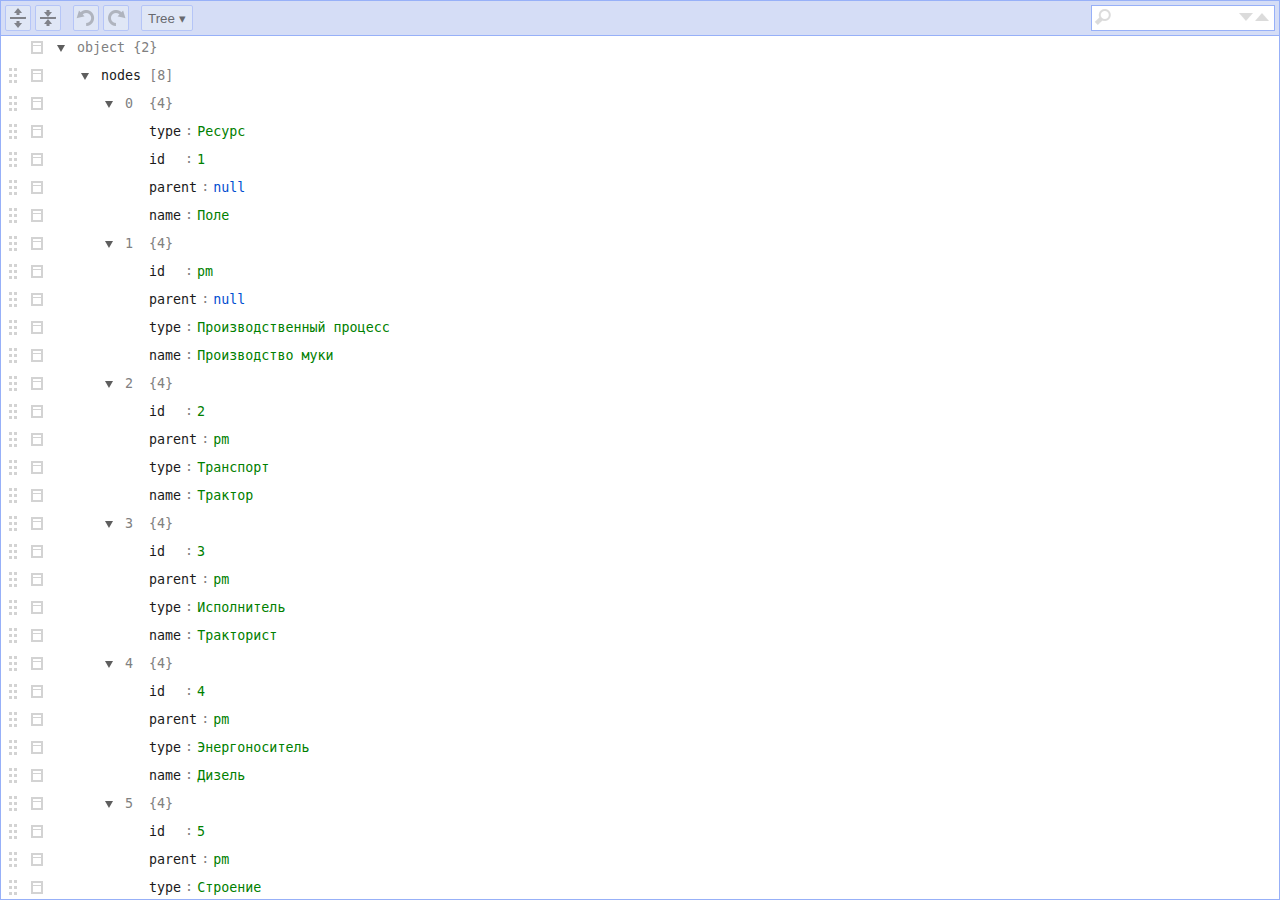
<file: editor.html>
<!DOCTYPE html>
<html>
    <head>
        <meta charset="UTF-8" />
        
        <link rel="stylesheet" href="jsoneditor/jsoneditor.css">
        
        <style type="text/css">
          html { height: 100%; }
          body { padding: 0px; margin: 0px; overflow: hidden; height: 100%; }
          .root { height: 100%; }
        </style>

        <script src="underscore-min.js"></script>
        <script src="jquery-2.1.4.min.js"></script>
        <script src="jsoneditor/jsoneditor.js"></script>
        
        <script src="storage.js"></script>

        <script type="text/javascript">
            $(function() {
                $(window).resize(function() {
                    var container = $('#json-editor-container');
                    container.css("width", getSectionWidth());
                    container.css("height", getSectionHeight());
                });
            });
        
            function getSectionHeight() { return $(window).height(); }
            function getSectionWidth() { return $(window).width(); }
        </script>
    </head>
    <body>
        <div class="root">
            <div id="json-editor-container"></div>
            <script src="editor.js"></script>
        </div>
    </body>
</html>
</file>
<file: jsoneditor/jsoneditor.css>
.jsoneditor .field,
.jsoneditor .value,
.jsoneditor .readonly {
  border: 1px solid transparent;
  min-height: 16px;
  min-width: 32px;
  padding: 2px;
  margin: 1px;
  word-wrap: break-word;
  float: left;
}

/* adjust margin of p elements inside editable divs, needed for Opera, IE */

.jsoneditor .field p,
.jsoneditor .value p {
  margin: 0;
}

.jsoneditor .value {
  word-break: break-word;
}

.jsoneditor .readonly {
  min-width: 16px;
  color: gray;
}

.jsoneditor .empty {
  border-color: lightgray;
  border-style: dashed;
  border-radius: 2px;
}

.jsoneditor .field.empty {
  background-image: url("img/jsoneditor-icons.png");
  background-position: 0 -144px;
}

.jsoneditor .value.empty {
  background-image: url("img/jsoneditor-icons.png");
  background-position: -48px -144px;
}

.jsoneditor .value.url {
  color: green;
  text-decoration: underline;
}

.jsoneditor a.value.url:hover,
.jsoneditor a.value.url:focus {
  color: red;
}

.jsoneditor .separator {
  padding: 3px 0;
  vertical-align: top;
  color: gray;
}

.jsoneditor .field[contenteditable=true]:focus,
.jsoneditor .field[contenteditable=true]:hover,
.jsoneditor .value[contenteditable=true]:focus,
.jsoneditor .value[contenteditable=true]:hover,
.jsoneditor .field.highlight,
.jsoneditor .value.highlight {
  background-color: #FFFFAB;
  border: 1px solid yellow;
  border-radius: 2px;
}

.jsoneditor .field.highlight-active,
.jsoneditor .field.highlight-active:focus,
.jsoneditor .field.highlight-active:hover,
.jsoneditor .value.highlight-active,
.jsoneditor .value.highlight-active:focus,
.jsoneditor .value.highlight-active:hover {
  background-color: #ffee00;
  border: 1px solid #ffc700;
  border-radius: 2px;
}

.jsoneditor div.tree button {
  width: 24px;
  height: 24px;
  padding: 0;
  margin: 0;
  border: none;
  cursor: pointer;
  background: transparent url("img/jsoneditor-icons.png");
}

.jsoneditor div.tree button.collapsed {
  background-position: 0 -48px;
}

.jsoneditor div.tree button.expanded {
  background-position: 0 -72px;
}

.jsoneditor div.tree button.contextmenu {
  background-position: -48px -72px;
}

.jsoneditor div.tree button.contextmenu:hover,
.jsoneditor div.tree button.contextmenu:focus,
.jsoneditor div.tree button.contextmenu.selected {
  background-position: -48px -48px;
}

.jsoneditor div.tree *:focus {
  outline: none;
}

.jsoneditor div.tree button:focus {
  /* TODO: nice outline for buttons with focus
  outline: #97B0F8 solid 2px;
  box-shadow: 0 0 8px #97B0F8;
  */
  background-color: #f5f5f5;
  outline: #e5e5e5 solid 1px;
}

.jsoneditor div.tree button.invisible {
  visibility: hidden;
  background: none;
}

.jsoneditor {
  color: #1A1A1A;
  border: 1px solid #97B0F8;
  -moz-box-sizing: border-box;
  -webkit-box-sizing: border-box;
  box-sizing: border-box;
  width: 100%;
  height: 100%;
  overflow: auto;
  position: relative;
  padding: 0;
  line-height: 100%;
}

.jsoneditor div.tree table.tree {
  border-collapse: collapse;
  border-spacing: 0;
  width: 100%;
  margin: 0;
}

.jsoneditor div.outer {
  width: 100%;
  height: 100%;
  margin: -35px 0 0 0;
  padding: 35px 0 0 0;
  -moz-box-sizing: border-box;
  -webkit-box-sizing: border-box;
  box-sizing: border-box;
  overflow: hidden;
}

.jsoneditor div.tree {
  width: 100%;
  height: 100%;
  position: relative;
  overflow: auto;
}

.jsoneditor textarea.text {
  width: 100%;
  height: 100%;
  margin: 0;
  -moz-box-sizing: border-box;
  -webkit-box-sizing: border-box;
  box-sizing: border-box;
  border: none;
  background-color: white;
  resize: none;
}

.jsoneditor tr.highlight {
  background-color: #FFFFAB;
}

.jsoneditor div.tree button.dragarea {
  background: url("img/jsoneditor-icons.png") -72px -72px;
  cursor: move;
}

.jsoneditor div.tree button.dragarea:hover,
.jsoneditor div.tree button.dragarea:focus {
  background-position: -72px -48px;
}

.jsoneditor tr,
.jsoneditor th,
.jsoneditor td {
  padding: 0;
  margin: 0;
}

.jsoneditor td {
  vertical-align: top;
}

.jsoneditor td.tree {
  vertical-align: top;
}

.jsoneditor .field,
.jsoneditor .value,
.jsoneditor td,
.jsoneditor th,
.jsoneditor textarea {
  font-family: droid sans mono, consolas, monospace, courier new, courier, sans-serif;
  font-size: 10pt;
  color: #1A1A1A;
}
/* ContextMenu - main menu */

.jsoneditor-contextmenu {
  position: absolute;
  z-index: 99999;
}

.jsoneditor-contextmenu ul {
  position: relative;
  left: 0;
  top: 0;
  width: 124px;
  background: white;
  border: 1px solid #d3d3d3;
  box-shadow: 2px 2px 12px rgba(128, 128, 128, 0.3);
  list-style: none;
  margin: 0;
  padding: 0;
}

.jsoneditor-contextmenu ul li button {
  padding: 0;
  margin: 0;
  width: 124px;
  height: 24px;
  border: none;
  cursor: pointer;
  color: #4d4d4d;
  background: transparent;
  line-height: 26px;
  text-align: left;
}

/* Fix button padding in firefox */

.jsoneditor-contextmenu ul li button::-moz-focus-inner {
  padding: 0;
  border: 0;
}

.jsoneditor-contextmenu ul li button:hover,
.jsoneditor-contextmenu ul li button:focus {
  color: #1a1a1a;
  background-color: #f5f5f5;
  outline: none;
}

.jsoneditor-contextmenu ul li button.default {
  width: 92px;
}

.jsoneditor-contextmenu ul li button.expand {
  float: right;
  width: 32px;
  height: 24px;
  border-left: 1px solid #e5e5e5;
}

.jsoneditor-contextmenu div.icon {
  float: left;
  width: 24px;
  height: 24px;
  border: none;
  padding: 0;
  margin: 0;
  background-image: url("img/jsoneditor-icons.png");
}

.jsoneditor-contextmenu ul li button div.expand {
  float: right;
  width: 24px;
  height: 24px;
  padding: 0;
  margin: 0 4px 0 0;
  background: url("img/jsoneditor-icons.png") 0 -72px;
  opacity: 0.4;
}

.jsoneditor-contextmenu ul li button:hover div.expand,
.jsoneditor-contextmenu ul li button:focus div.expand,
.jsoneditor-contextmenu ul li.selected div.expand,
.jsoneditor-contextmenu ul li button.expand:hover div.expand,
.jsoneditor-contextmenu ul li button.expand:focus div.expand {
  opacity: 1;
}

.jsoneditor-contextmenu .separator {
  height: 0;
  border-top: 1px solid #e5e5e5;
  padding-top: 5px;
  margin-top: 5px;
}

.jsoneditor-contextmenu button.remove > .icon {
  background-position: -24px -24px;
}

.jsoneditor-contextmenu button.remove:hover > .icon,
.jsoneditor-contextmenu button.remove:focus > .icon {
  background-position: -24px 0;
}

.jsoneditor-contextmenu button.append > .icon {
  background-position: 0 -24px;
}

.jsoneditor-contextmenu button.append:hover > .icon,
.jsoneditor-contextmenu button.append:focus > .icon {
  background-position: 0 0;
}

.jsoneditor-contextmenu button.insert > .icon {
  background-position: 0 -24px;
}

.jsoneditor-contextmenu button.insert:hover > .icon,
.jsoneditor-contextmenu button.insert:focus > .icon {
  background-position: 0 0;
}

.jsoneditor-contextmenu button.duplicate > .icon {
  background-position: -48px -24px;
}

.jsoneditor-contextmenu button.duplicate:hover > .icon,
.jsoneditor-contextmenu button.duplicate:focus > .icon {
  background-position: -48px 0;
}

.jsoneditor-contextmenu button.sort-asc > .icon {
  background-position: -168px -24px;
}

.jsoneditor-contextmenu button.sort-asc:hover > .icon,
.jsoneditor-contextmenu button.sort-asc:focus > .icon {
  background-position: -168px 0;
}

.jsoneditor-contextmenu button.sort-desc > .icon {
  background-position: -192px -24px;
}

.jsoneditor-contextmenu button.sort-desc:hover > .icon,
.jsoneditor-contextmenu button.sort-desc:focus > .icon {
  background-position: -192px 0;
}

/* ContextMenu - sub menu */

.jsoneditor-contextmenu ul li .selected {
  background-color: #D5DDF6;
}

.jsoneditor-contextmenu ul li {
  overflow: hidden;
}

.jsoneditor-contextmenu ul li ul {
  display: none;
  position: relative;
  left: -10px;
  top: 0;
  border: none;
  box-shadow: inset 0 0 10px rgba(128, 128, 128, 0.5);
  padding: 0 10px;
  /* TODO: transition is not supported on IE8-9 */
  -webkit-transition: all 0.3s ease-out;
  -moz-transition: all 0.3s ease-out;
  -o-transition: all 0.3s ease-out;
  transition: all 0.3s ease-out;
}



.jsoneditor-contextmenu ul li ul li button {
  padding-left: 24px;
}

.jsoneditor-contextmenu ul li ul li button:hover,
.jsoneditor-contextmenu ul li ul li button:focus {
  background-color: #f5f5f5;
}

.jsoneditor-contextmenu button.type-string > .icon {
  background-position: -144px -24px;
}

.jsoneditor-contextmenu button.type-string:hover > .icon,
.jsoneditor-contextmenu button.type-string:focus > .icon,
.jsoneditor-contextmenu button.type-string.selected > .icon {
  background-position: -144px 0;
}

.jsoneditor-contextmenu button.type-auto > .icon {
  background-position: -120px -24px;
}

.jsoneditor-contextmenu button.type-auto:hover > .icon,
.jsoneditor-contextmenu button.type-auto:focus > .icon,
.jsoneditor-contextmenu button.type-auto.selected > .icon {
  background-position: -120px 0;
}

.jsoneditor-contextmenu button.type-object > .icon {
  background-position: -72px -24px;
}

.jsoneditor-contextmenu button.type-object:hover > .icon,
.jsoneditor-contextmenu button.type-object:focus > .icon,
.jsoneditor-contextmenu button.type-object.selected > .icon {
  background-position: -72px 0;
}

.jsoneditor-contextmenu button.type-array > .icon {
  background-position: -96px -24px;
}

.jsoneditor-contextmenu button.type-array:hover > .icon,
.jsoneditor-contextmenu button.type-array:focus > .icon,
.jsoneditor-contextmenu button.type-array.selected > .icon {
  background-position: -96px 0;
}

.jsoneditor-contextmenu button.type-modes > .icon {
  background-image: none;
  width: 6px;
}
.jsoneditor .menu {
  width: 100%;
  height: 35px;
  padding: 2px;
  margin: 0;
  overflow: hidden;
  -moz-box-sizing: border-box;
  -webkit-box-sizing: border-box;
  box-sizing: border-box;
  color: #1A1A1A;
  background-color: #D5DDF6;
  border-bottom: 1px solid #97B0F8;
}

.jsoneditor .menu button {
  width: 26px;
  height: 26px;
  margin: 2px;
  padding: 0;
  border-radius: 2px;
  border: 1px solid #aec0f8;
  background: #e3eaf6 url("img/jsoneditor-icons.png");
  color: #4D4D4D;
  opacity: 0.8;
  font-family: arial, sans-serif;
  font-size: 10pt;
  float: left;
}

.jsoneditor .menu button:hover {
  background-color: #f0f2f5;
}

.jsoneditor .menu button:focus,
.jsoneditor .menu button:active {
  background-color: #ffffff;
}

.jsoneditor .menu button:disabled {
  background-color: #e3eaf6;
}

.jsoneditor .menu button.collapse-all {
  background-position: 0 -96px;
}

.jsoneditor .menu button.expand-all {
  background-position: 0 -120px;
}

.jsoneditor .menu button.undo {
  background-position: -24px -96px;
}

.jsoneditor .menu button.undo:disabled {
  background-position: -24px -120px;
}

.jsoneditor .menu button.redo {
  background-position: -48px -96px;
}

.jsoneditor .menu button.redo:disabled {
  background-position: -48px -120px;
}

.jsoneditor .menu button.compact {
  background-position: -72px -96px;
}

.jsoneditor .menu button.format {
  background-position: -72px -120px;
}

.jsoneditor .menu button.modes {
  background-image: none;
  width: auto;
  padding-left: 6px;
  padding-right: 6px;
}

.jsoneditor .menu button.separator {
  margin-left: 10px;
}

.jsoneditor .menu a {
  font-family: arial, sans-serif;
  font-size: 10pt;
  color: #97B0F8;
  vertical-align: middle;
}

.jsoneditor .menu a:hover {
  color: red;
}

.jsoneditor .menu a.poweredBy {
  font-size: 8pt;
  position: absolute;
  right: 0;
  top: 0;
  padding: 10px;
}

/* TODO: css for button:disabled is not supported by IE8 */
.jsoneditor .search input,
.jsoneditor .search .results {
  font-family: arial, sans-serif;
  font-size: 10pt;
  color: #1A1A1A;
  background: transparent;
  /* For Firefox */
}

.jsoneditor .search {
  position: absolute;
  right: 2px;
  top: 2px;
}

.jsoneditor .search .frame {
  border: 1px solid #97B0F8;
  background-color: white;
  padding: 0 2px;
  margin: 0;
}

.jsoneditor .search .frame table {
  border-collapse: collapse;
}

.jsoneditor .search input {
  width: 120px;
  border: none;
  outline: none;
  margin: 1px;
}

.jsoneditor .search .results {
  color: #4d4d4d;
  padding-right: 5px;
  line-height: 24px;
}

.jsoneditor .search button {
  width: 16px;
  height: 24px;
  padding: 0;
  margin: 0;
  border: none;
  background: url("img/jsoneditor-icons.png");
  vertical-align: top;
}

.jsoneditor .search button:hover {
  background-color: transparent;
}

.jsoneditor .search button.refresh {
  width: 18px;
  background-position: -99px -73px;
}

.jsoneditor .search button.next {
  cursor: pointer;
  background-position: -124px -73px;
}

.jsoneditor .search button.next:hover {
  background-position: -124px -49px;
}

.jsoneditor .search button.previous {
  cursor: pointer;
  background-position: -148px -73px;
  margin-right: 2px;
}

.jsoneditor .search button.previous:hover {
  background-position: -148px -49px;
}
</file>
